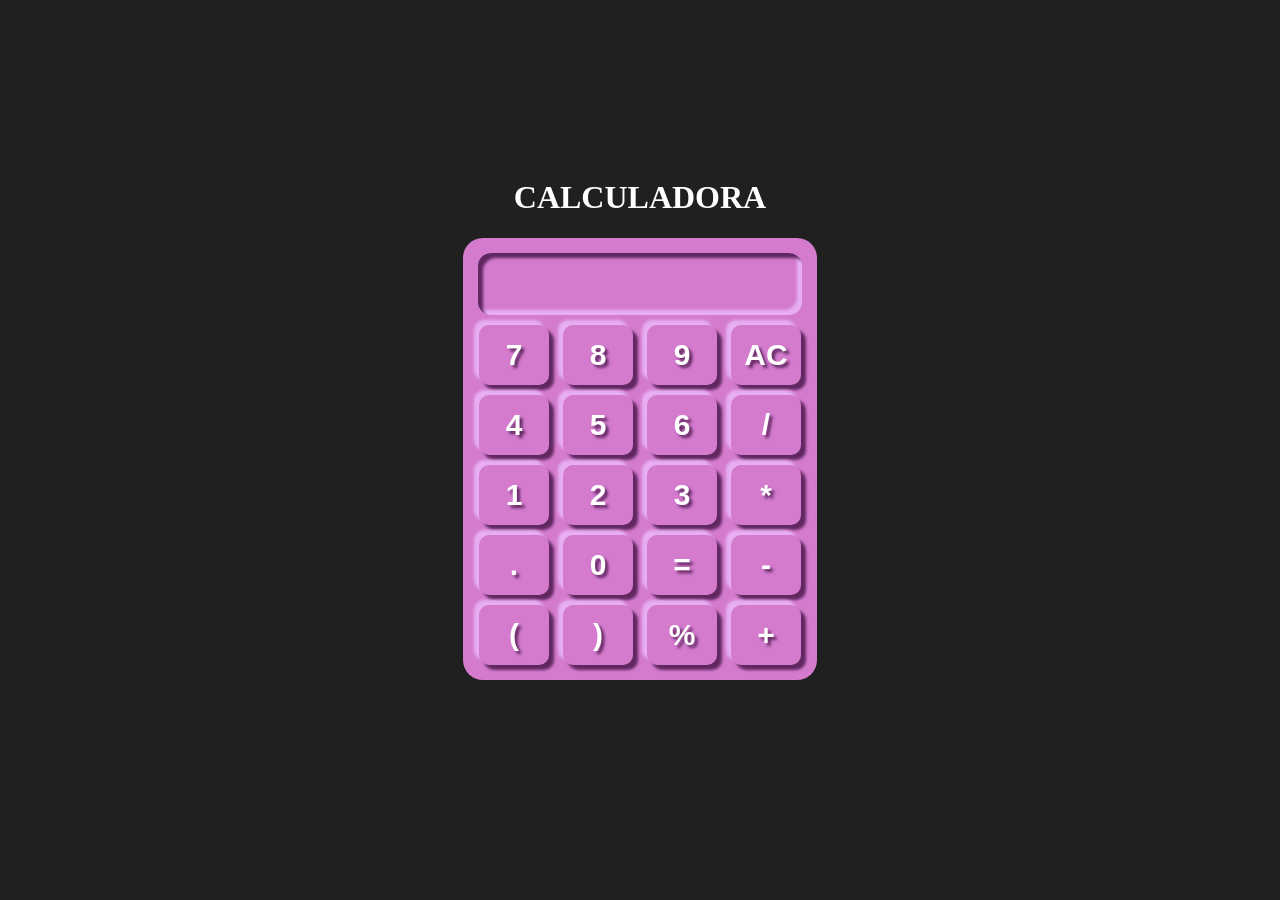
<file: index.html>
<!DOCTYPE html>
<html lang="en">
<head>
    <meta charset="UTF-8">
    <meta http-equiv="X-UA-Compatible" content="IE=edge">
    <meta name="viewport" content="width=device-width, initial-scale=1.0">
    <title>Calculadora</title>
    <link rel="stylesheet" href="style.css">
</head>
<body>
    <div class="container" align="center">
        <h1>CALCULADORA</h1>
        <form name="forms">
          <div class="calc">
            <input type="text" name="screen" id="answer"><br>
            <input type="button" value="7" onclick="forms.screen.value+='7'">
            <input type="button" value="8" onclick="forms.screen.value+='8'">
            <input type="button" value="9" onclick="forms.screen.value+='9'">
            <input type="button" value="AC" onclick="forms.screen.value=''"><br>
            <input type="button" value="4" onclick="forms.screen.value+='4'">
            <input type="button" value="5" onclick="forms.screen.value+='5'">
            <input type="button" value="6" onclick="forms.screen.value+='6'">
            <input type="button" value="/" onclick="forms.screen.value+='/'"><br>
            <input type="button" value="1" onclick="forms.screen.value+='1'">
            <input type="button" value="2" onclick="forms.screen.value+='2'">
            <input type="button" value="3" onclick="forms.screen.value+='3'">
            <input type="button" value="*" onclick="forms.screen.value+='*'"><br>
            <input type="button" value="." onclick="forms.screen.value+='.'">
            <input type="button" value="0" onclick="forms.screen.value+='0'">
            <input type="button" value="=" onclick="forms.screen.value=eval(forms.screen.value)">
            <input type="button" value="-" onclick="forms.screen.value+='-'"><br>
            <input type="button" value="(" onclick="forms.screen.value+='('">
            <input type="button" value=")" onclick="forms.screen.value+=')'">
            <input type="button" value="%" onclick="forms.screen.value+='%'">
            <input type="button" value="+" onclick="forms.screen.value+='+'"><br>
          </div>
        </form>
      </div>
</body>
</html>
</file>
<file: style.css>
body {
  font-family: Georgia;
  color: #FFFFFF;
  background: #202020;
}

#answer {
  width: 320px;
  border-radius: 13px;
  box-shadow: inset 5px 5px 3px #602760,
    inset -5px -5px 3px #e7aff2;
    
}

.container {
  padding-top: 150px;
}

.calc {
  background: #d47bce;
  padding: 10px;
  display: inline-block;
  border-radius: 20px;
}

input {
  color: #FFFFFF;
  text-shadow: 3px 3px 3px #602760;
  font-weight: bold;
  font-size: 30px;
  width: 70px;
  height: 60px;
  margin: 5px;
  border-radius: 10px;
  border: none;
  box-shadow: 5px 5px 3px #602760,
  -5px -5px 3px #e7aff2;
  background: #d47bce;
  outline: none;
  cursor: pointer;
}

input:hover {
  box-shadow: inset 5px 5px 3px #602760, 
  inset -5px -5px 3px #e7aff2;
}
</file>
